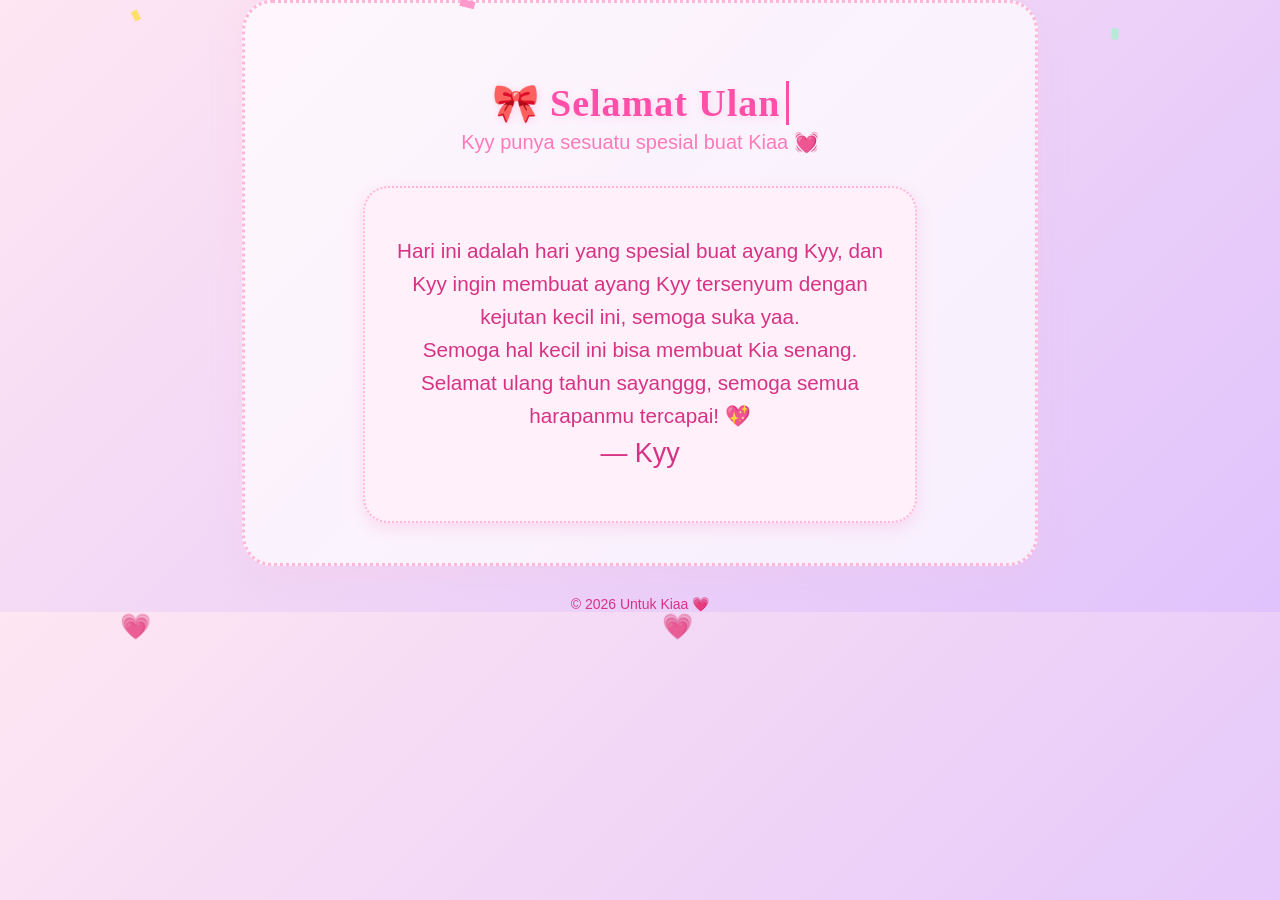
<file: index.html>
<!DOCTYPE html>
<html lang="id">
<head>
    <meta charset="UTF-8" />
    <meta name="viewport" content="width=device-width, initial-scale=1.0" />
    <meta name="description" content="Ucapan ulang tahun spesial, galeri kenangan, dan kejutan untuk orang tersayang.">
    <title>Happy Birthday Sayang 💗</title>
    <link rel="icon" href="favicon.ico" type="image/x-icon" />
    <link rel="stylesheet" href="style.css" />
</head>

<body>
    <canvas id="confetti" aria-hidden="true"></canvas>
    <main class="container fade-in" role="main">
        <header style="margin-top:38px;">
            <h1 class="title typewriter" tabindex="0">🎀 Selamat Ulang Tahun Sayangg! 🎀</h1>
            <p class="subtitle">Kyy punya sesuatu spesial buat Kiaa 💓</p>
            <nav aria-label="Menu utama" style="position:relative;">
                <button id="hamburger" aria-label="Buka menu" style="background:none;border:none;cursor:pointer;display:none;position:fixed;top:22px;right:22px;z-index:1201;padding:0;">
                    <span style="display:block;width:32px;height:5px;background:#d63384;margin:7px 0;border-radius:2px;"></span>
                    <span style="display:block;width:32px;height:5px;background:#d63384;margin:7px 0;border-radius:2px;"></span>
                    <span style="display:block;width:32px;height:5px;background:#d63384;margin:7px 0;border-radius:2px;"></span>
                </button>
                <div id="menuOverlay" style="display:none;"></div>
                <aside class="slide-menu" id="slideMenu">
                    <button id="closeMenu" aria-label="Tutup menu" style="background:none;border:none;position:absolute;top:18px;right:18px;font-size:2em;color:#d63384;cursor:pointer;z-index:1202;">&times;</button>
                    <a href="message.html" class="menu-btn pink" role="button" tabindex="0" aria-label="Ucapan Spesial">💌</a>
                    <a href="gallery.html" class="menu-btn pink" role="button" tabindex="0" aria-label="Gallery Kenangan">📸</a>
                    <a href="reasons.html" class="menu-btn pink" role="button" tabindex="0" aria-label="Alasan Aku Sayang Kamu">💗</a>
                    <a href="surprise.html" class="menu-btn pink" role="button" tabindex="0" aria-label="Surprise Khusus">🎁</a>
                </aside>
            </nav>
        </header>
        <section style="margin-top:32px;">
            <div class="card" style="max-width:500px;margin:auto;">
                <p style="font-size:1.15em;">
                    Hari ini adalah hari yang spesial buat ayang Kyy, dan Kyy ingin membuat ayang Kyy tersenyum dengan kejutan kecil ini, semoga suka yaa.<br>
                    Semoga hal kecil ini bisa membuat Kia senang. <br>
                    Selamat ulang tahun sayanggg, semoga semua harapanmu tercapai! 💖<br>
                    <span style="font-size:1.3em;">— Kyy</span>
                </p>
            </div>
        </section>
    </main>
    <footer style="text-align:center; margin-top:30px; color:#d63384; font-size:14px;">
        &copy; 2026 Untuk Kiaa 💗
    </footer>
    <script src="script.js"></script>
    <script>
    // Hamburger slide menu logic
    const hamburger = document.getElementById('hamburger');
    const slideMenu = document.getElementById('slideMenu');
    const menuOverlay = document.getElementById('menuOverlay');
    const closeMenu = document.getElementById('closeMenu');
    function checkMobileMenu() {
        if (window.innerWidth <= 600) {
            hamburger.style.display = 'block';
        } else {
            hamburger.style.display = 'none';
            slideMenu.style.transform = '';
            menuOverlay.style.display = 'none';
        }
    }
    checkMobileMenu();
    window.addEventListener('resize', checkMobileMenu);
    hamburger.addEventListener('click', function() {
        slideMenu.classList.add('open');
        menuOverlay.style.display = 'block';
    });
    closeMenu.addEventListener('click', function() {
        slideMenu.classList.remove('open');
        menuOverlay.style.display = 'none';
    });
    menuOverlay.addEventListener('click', function() {
        slideMenu.classList.remove('open');
        menuOverlay.style.display = 'none';
    });
    </script>
</body>
</html>
</file>
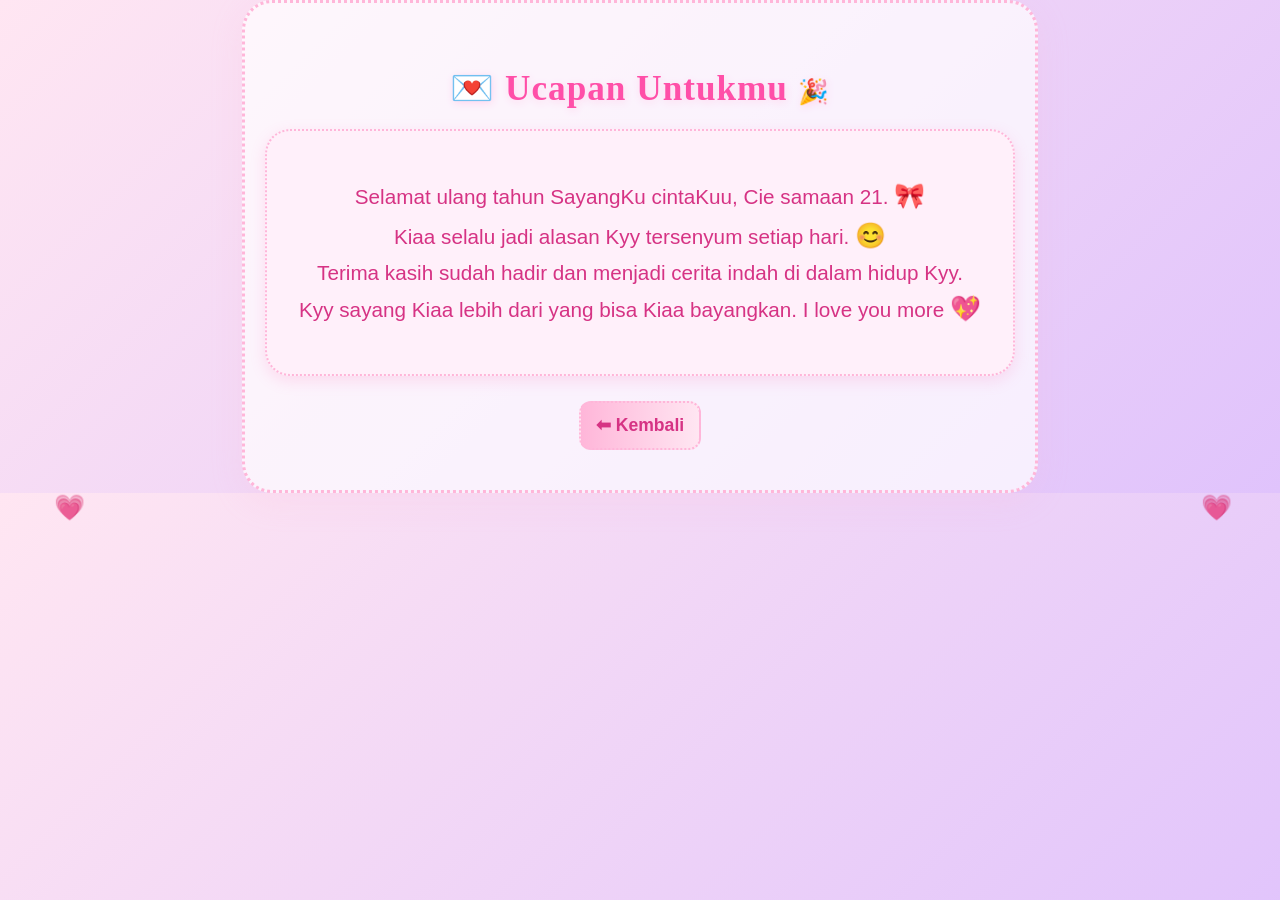
<file: message.html>
<!DOCTYPE html>
<html lang="id">
<head>
    <meta charset="UTF-8">
    <meta name="viewport" content="width=device-width, initial-scale=1.0">
    <title>Ucapan Untukmu 💌</title>
    <link rel="stylesheet" href="style.css">
</head>

<body>
    <div class="container fade-in">
        <h1 class="title" style="font-family: 'Pacifico', cursive; font-size: 2.2em;">💌 Ucapan Untukmu <span style="font-size:0.7em;">🎉</span></h1>
        <div class="card" style="border:2.5px dotted #ffb6d9; background:#fff0fa;">
            <p style="font-size:1.15em;">
                Selamat ulang tahun SayangKu cintaKuu, Cie samaan 21. <span style="font-size:1.2em;">🎀</span><br>
                Kiaa selalu jadi alasan Kyy tersenyum setiap hari. <span style="font-size:1.2em;">😊</span><br>
                Terima kasih sudah hadir dan menjadi cerita indah di dalam hidup Kyy.<br>
                Kyy sayang Kiaa lebih dari yang bisa Kiaa bayangkan. I love you more <span style="font-size:1.2em;">💖</span>
            </p>
        </div>
        <a href="index.html" class="back-btn" style="font-size:1.1em; background:linear-gradient(90deg,#ffb6d9,#ffe6f2); color:#d63384; border:2px dotted #ffb6d9;">⬅ Kembali</a>
    </div>

    <script src="script.js"></script>
</body>
</html>
</file>
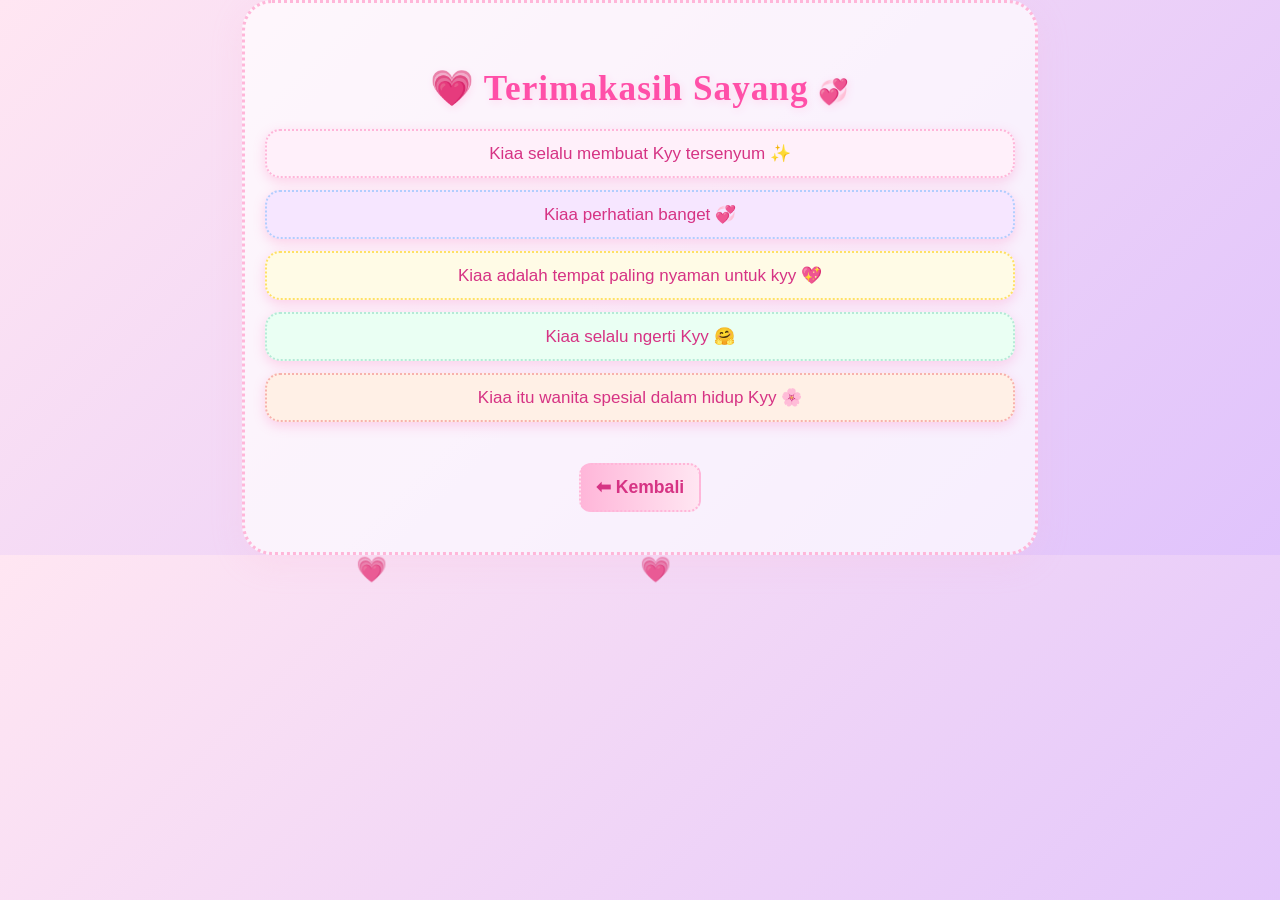
<file: reasons.html>
<!DOCTYPE html>
<html lang="id">
<head>
    <meta charset="UTF-8">
    <meta name="viewport" content="width=device-width, initial-scale=1.0">
    <title>Kamu Spesial 💗</title>
    <link rel="stylesheet" href="style.css">
</head>

<body>
    <div class="container fade-in">
           <h1 class="title" style="font-family: 'Pacifico', cursive; font-size: 2.2em;">💗 Terimakasih Sayang <span style="font-size:0.7em;">💞</span></h1>

        <ul class="reason-list">
              <li style="border:2px dotted #ffb6d9; background:#fff0fa;">Kiaa selalu membuat Kyy tersenyum ✨</li>
              <li style="border:2px dotted #b2cefe; background:#f6e6ff;">Kiaa perhatian banget 💞</li>
              <li style="border:2px dotted #ffe066; background:#fffbe6;">Kiaa adalah tempat paling nyaman untuk kyy 💖</li>
              <li style="border:2px dotted #b5ead7; background:#eafff3;">Kiaa selalu ngerti Kyy 🤗</li>
              <li style="border:2px dotted #f7b2ad; background:#fff0e6;">Kiaa itu wanita spesial dalam hidup Kyy 🌸</li>
        </ul>

           <a href="index.html" class="back-btn" style="font-size:1.1em; background:linear-gradient(90deg,#ffb6d9,#ffe6f2); color:#d63384; border:2px dotted #ffb6d9;">⬅ Kembali</a>
    </div>

    <script src="script.js"></script>
</body>
</html>
</file>
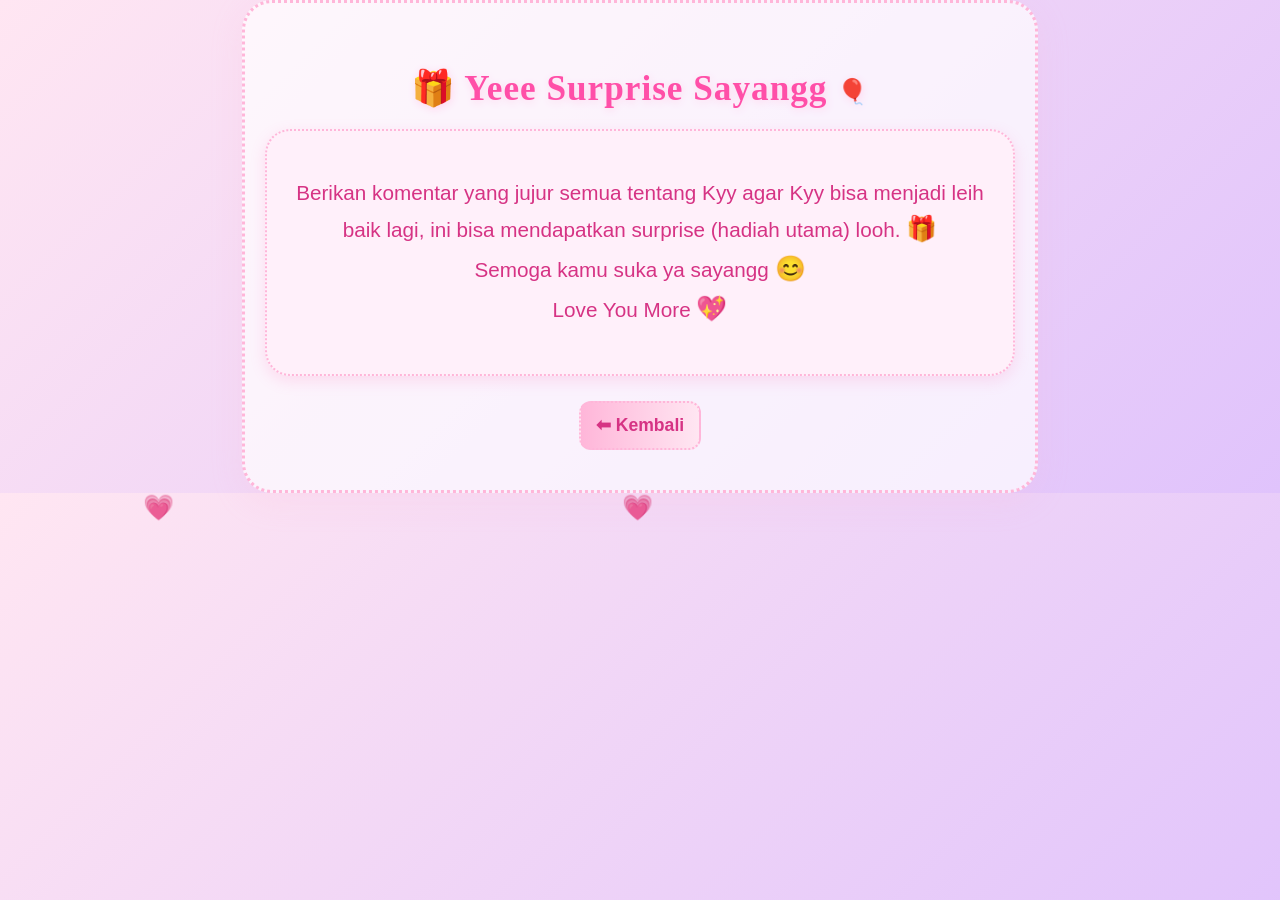
<file: surprise.html>
<!DOCTYPE html>
<html lang="id">
<head>
    <meta charset="UTF-8">
    <meta name="viewport" content="width=device-width, initial-scale=1.0">
    <title>Surprise 🎁</title>
    <link rel="stylesheet" href="style.css">
</head>

<body>
    <div class="container fade-in">
        <h1 class="title" style="font-family: 'Pacifico', cursive; font-size: 2.2em;">🎁 Yeee Surprise Sayangg <span style="font-size:0.7em;">🎈</span></h1>
        <div class="card" style="border:2.5px dotted #ffb6d9; background:#fff0fa;">
            <p style="font-size:1.15em;">
                Berikan komentar yang jujur semua tentang Kyy agar Kyy bisa menjadi leih baik lagi, ini bisa mendapatkan surprise (hadiah utama) looh. <span style="font-size:1.2em;">🎁</span><br>
                Semoga kamu suka ya sayangg <span style="font-size:1.2em;">😊</span><br>
                Love You More <span style="font-size:1.2em;">💖</span>
            </p>
        </div>
        <a href="index.html" class="back-btn" style="font-size:1.1em; background:linear-gradient(90deg,#ffb6d9,#ffe6f2); color:#d63384; border:2px dotted #ffb6d9;">⬅ Kembali</a>
    </div>

    <script src="script.js"></script>
</body>
</html>
</file>
<file: style.css>
/* Slide menu hamburger modern */
.slide-menu {
    display: flex;
    flex-direction: column;
    gap: 18px;
    position: fixed;
    top: 0;
    right: 0;
    height: 100vh;
    width: 78vw;
    max-width: 320px;
    background: linear-gradient(135deg, #fff0fa 60%, #e0c3fc 100%);
    box-shadow: -4px 0 24px rgba(255,182,217,0.18);
    z-index: 1202;
    padding: 60px 28px 28px 28px;
    transform: translateX(100%);
    transition: transform 0.35s cubic-bezier(.68,-0.55,.27,1.55);
}
.slide-menu.open {
    transform: translateX(0);
}
#menuOverlay {
    position: fixed;
    top: 0;
    left: 0;
    width: 100vw;
    height: 100vh;
    background: rgba(255, 182, 217, 0.25);
    backdrop-filter: blur(2px);
    z-index: 1200;
    transition: opacity 0.3s;
}
@media (min-width: 601px) {
    .slide-menu, #menuOverlay, #hamburger { display: none !important; }
}
@media (max-width: 500px) {
    .title.typewriter {
        font-size: 1.2em !important;
        white-space: normal;
        word-break: break-word;
        padding: 0 2px;
        line-height: 1.2;
    }
}
/* Hamburger menu for mobile */
@media (max-width: 600px) {
    #hamburger {
        display: block !important;
    }
    .menu-box {
        flex-direction: column;
        position: fixed;
        top: 55px;
        right: 18px;
        background: #fff0fa;
        border: 2px dotted #ffb6d9;
        border-radius: 18px;
        box-shadow: 0 8px 32px rgba(255, 182, 217, 0.18);
        padding: 18px 12px;
        z-index: 1100;
        min-width: 180px;
        gap: 10px;
        transition: all 0.3s;
    }
    .menu-btn {
        font-size: 17px;
        padding: 10px;
    }
}
@import url('https://fonts.googleapis.com/css2?family=Pacifico&family=Quicksand:wght@400;700&display=swap');
/* =======================
   GLOBAL
======================= */
body {
    font-family: 'Quicksand', Arial, sans-serif;
    background: linear-gradient(135deg, #ffe6f2 0%, #e0c3fc 100%);
    margin: 0;
    padding: 0;
    color: #d63384;
    overflow-x: hidden;
}

.container {
    max-width: 750px;
    margin: auto;
    padding: 40px 20px;
    text-align: center;
    background: rgba(255,255,255,0.7);
    border-radius: 30px;
    border: 3px dotted #ffb6d9;
    box-shadow: 0 8px 32px rgba(255, 182, 217, 0.18);
}

.title {
    color: #ff4fa8;
    font-family: 'Pacifico', cursive;
    font-size: 38px;
    font-weight: 700;
    margin-bottom: 10px;
    letter-spacing: 1px;
    text-shadow: 1px 2px 8px #ffd6ef;
    transition: font-size 0.35s cubic-bezier(.68,-0.55,.27,1.55), padding 0.35s, line-height 0.35s;
}

.subtitle {
    font-size: 20px;
    color: #ff7abb;
    margin-top: 5px;
    font-family: 'Quicksand', Arial, sans-serif;
}

/* Fade-in animation */
.fade-in {
    animation: fadeIn 1.2s ease-in-out;
}

@keyframes fadeIn {
    from { opacity: 0; transform: translateY(10px); }
    to   { opacity: 1; transform: translateY(0); }
}

/* =======================
   CARD
======================= */
.card {
    background: #fff0fa;
    border-radius: 25px;
    border: 2.5px dotted #ffb6d9;
    padding: 25px;
    font-size: 18px;
    color: #d63384;
    line-height: 1.6;
    box-shadow: 0 5px 15px rgba(255, 105, 180, 0.18);
    margin-top: 20px;
    transition: transform 0.2s;
}
.card:hover {
    transform: rotate(-2deg) scale(1.03);
    box-shadow: 0 8px 24px rgba(255, 182, 217, 0.25);
}

/* =======================
   MENU BUTTONS
======================= */
.menu-box {
    display: flex;
    flex-direction: column;
    gap: 15px;
    margin-top: 30px;
}

.menu-btn {
    background: linear-gradient(90deg, #ffb6d9 0%, #ffe6f2 100%);
    padding: 16px;
    border-radius: 18px;
    color: #d63384;
    font-weight: bold;
    text-decoration: none;
    font-size: 20px;
    transition: 0.3s cubic-bezier(.68,-0.55,.27,1.55), transform 0.18s cubic-bezier(.68,-0.55,.27,1.55);
    box-shadow: 0 4px 14px rgba(255, 182, 217, 0.25);
    outline: none;
    border: 2px dotted #ff7abb;
    position: relative;
    overflow: hidden;
}
.menu-btn:active {
    animation: bounceBtn 0.32s cubic-bezier(.68,-0.55,.27,1.55);
}
@keyframes bounceBtn {
    0% { transform: scale(1); }
    30% { transform: scale(0.92); }
    60% { transform: scale(1.08); }
    100% { transform: scale(1); }
}
.menu-btn:hover,
.menu-btn:focus {
    background: linear-gradient(90deg, #ffe6f2 0%, #ffb6d9 100%);
    transform: scale(1.09) rotate(-2deg);
    box-shadow: 0 0 0 4px #ffd6ef;
    color: #ff4fa8;
}
.menu-btn::after {
    content: '✨';
    position: absolute;
    right: 18px;
    top: 10px;
    opacity: 0.7;
    font-size: 18px;
    pointer-events: none;
    transition: right 0.3s;
}
.menu-btn:hover::after,
.menu-btn:focus::after {
    right: 10px;
    opacity: 1;
}
/* =======================
   RESPONSIVE DESIGN
======================= */
@media (max-width: 500px) {
    .container { padding: 20px 5px; }
    .title { font-size: 22px; }
    .subtitle { font-size: 15px; }
    .menu-btn { font-size: 15px; padding: 10px; }
    .gallery { grid-template-columns: 1fr; }
}

/* =======================
   GALLERY
======================= */
.gallery {
    display: grid;
    grid-template-columns: repeat(2, 1fr);
    gap: 15px;
    margin-top: 25px;
}

.gallery img {
    width: 100%;
    border-radius: 15px;
    box-shadow: 0 4px 10px rgba(255, 105, 180, 0.35);
    transition: transform 0.28s cubic-bezier(.68,-0.55,.27,1.55), box-shadow 0.28s;
    cursor: pointer;
}
.gallery img:hover {
    transform: scale(1.07) rotate(-2deg);
    box-shadow: 0 8px 24px rgba(255, 182, 217, 0.35);
}

/* =======================
   REASONS LIST
======================= */
.reason-list {
    list-style: none;
    padding: 0;
    margin-top: 20px;
}

.reason-list li {
    background: white;
    padding: 12px 16px;
    margin-bottom: 12px;
    border-radius: 15px;
    color: #d63384;
    box-shadow: 0 4px 12px rgba(255, 105, 180, 0.25);
    font-size: 17px;
}

/* =======================
   BACK BUTTON
======================= */
.back-btn {
    display: inline-block;
    margin-top: 25px;
    padding: 12px 15px;
    background: #ff80ce;
    color: white;
    border-radius: 12px;
    font-weight: bold;
    text-decoration: none;
    transition: 0.3s;
}

.back-btn:hover {
    background: #ff5ebc;
    transform: scale(1.05);
}

/* =======================
   FLOATING HEARTS
======================= */
.heart {
    position: fixed;
    font-size: 25px;
    animation: float 4s linear infinite;
    opacity: 0.8;
    pointer-events: none;
}

@keyframes float {
    0% { transform: translateY(0) scale(1); opacity: 0.9; }
    100% { transform: translateY(-100vh) scale(1.5); opacity: 0; }
}

/* =======================
   TYPEWRITER TITLE
======================= */
.typewriter {
    overflow: hidden;
    white-space: nowrap;
    border-right: 3px solid #ff4fa8;
    width: fit-content;
    margin: auto;
    padding-right: 5px;
}

/* =======================
   CONFETTI CANVAS
======================= */
#confetti {
    position: fixed;
    top: 0;
    left: 0;
    width: 100%;
    height: 100%;
    pointer-events: none;
    z-index: 0;
}
</file>
